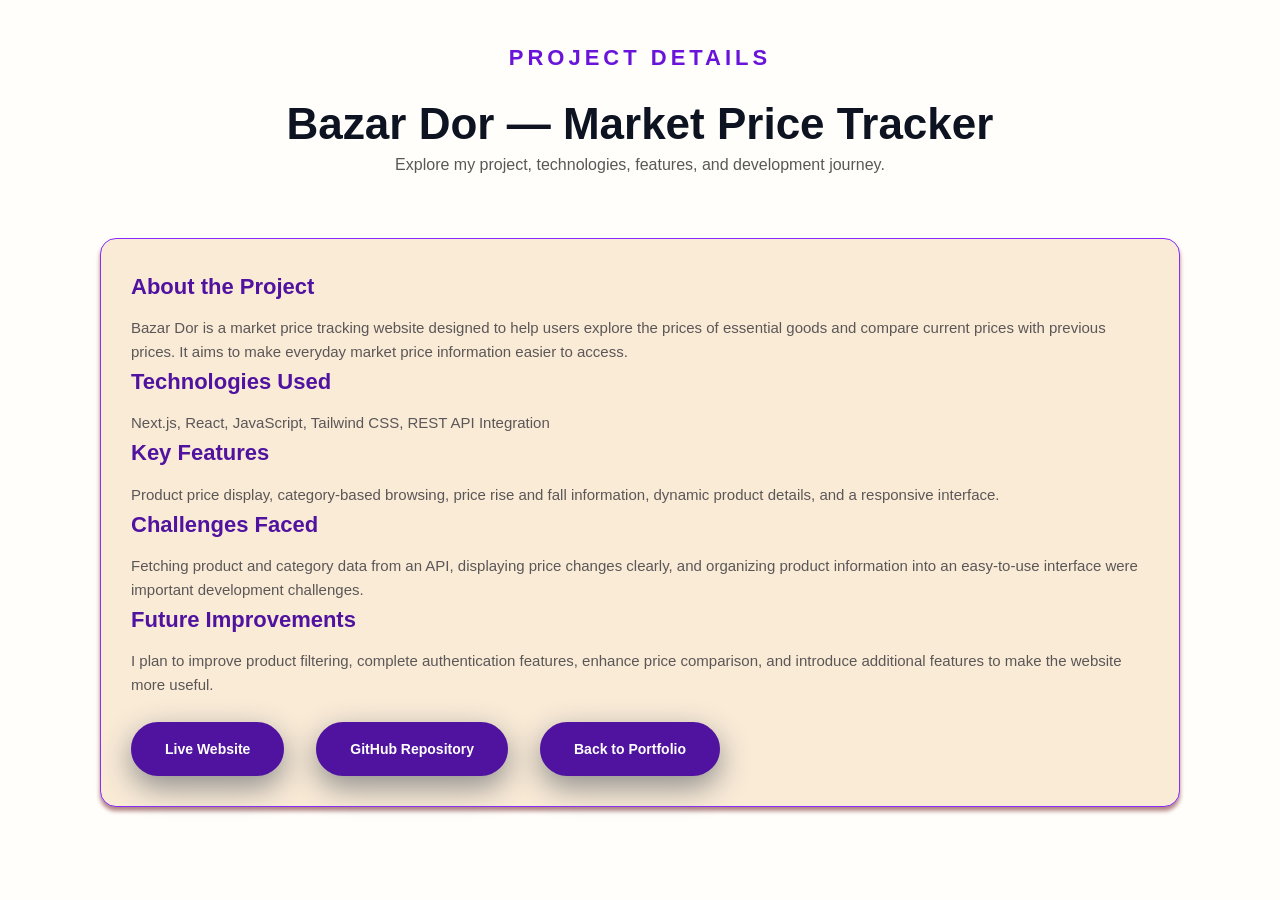
<file: project-bazardor.html>
<!doctype html>
<html lang="en">
  <head>
    <meta charset="UTF-8" />
    <meta name="viewport" content="width=device-width, initial-scale=1.0" />

    <title>Bazar Dor - Project Details | Esrat Jahan Eva</title>

    <link rel="stylesheet" href="style.css" />
  </head>

  <body>
    <section class="container" style="padding: 40px 20px">
      <div class="heading">
        <h4>PROJECT DETAILS</h4>
        <h2>Bazar Dor — Market Price Tracker</h2>
        <p>
          Explore my project, technologies, features, and development journey.
        </p>
      </div>

      <div class="education-card">
        <h3>About the Project</h3>
        <p>
          Bazar Dor is a market price tracking website designed to help users
          explore the prices of essential goods and compare current prices with
          previous prices. It aims to make everyday market price information
          easier to access.
        </p>

        <h3>Technologies Used</h3>
        <p>Next.js, React, JavaScript, Tailwind CSS, REST API Integration</p>

        <h3>Key Features</h3>
        <p>
          Product price display, category-based browsing, price rise and fall
          information, dynamic product details, and a responsive interface.
        </p>

        <h3>Challenges Faced</h3>
        <p>
          Fetching product and category data from an API, displaying price
          changes clearly, and organizing product information into an
          easy-to-use interface were important development challenges.
        </p>

        <h3>Future Improvements</h3>
        <p>
          I plan to improve product filtering, complete authentication features,
          enhance price comparison, and introduce additional features to make
          the website more useful.
        </p>

        <div
          style="margin-top: 25px; display: flex; flex-wrap: wrap; gap: 12px"
        >
          <a
            class="btn"
            href="https://bazar-dor-two-nu.vercel.app/"
            target="_blank"
            rel="noopener noreferrer"
          >
            Live Website
          </a>

          <a
            class="btn"
            href="https://github.com/esratcode/bazar-dor"
            target="_blank"
            rel="noopener noreferrer"
          >
            GitHub Repository
          </a>

          <a class="btn" href="index.html#project"> Back to Portfolio </a>
        </div>
      </div>
    </section>
  </body>
</html>
</file>
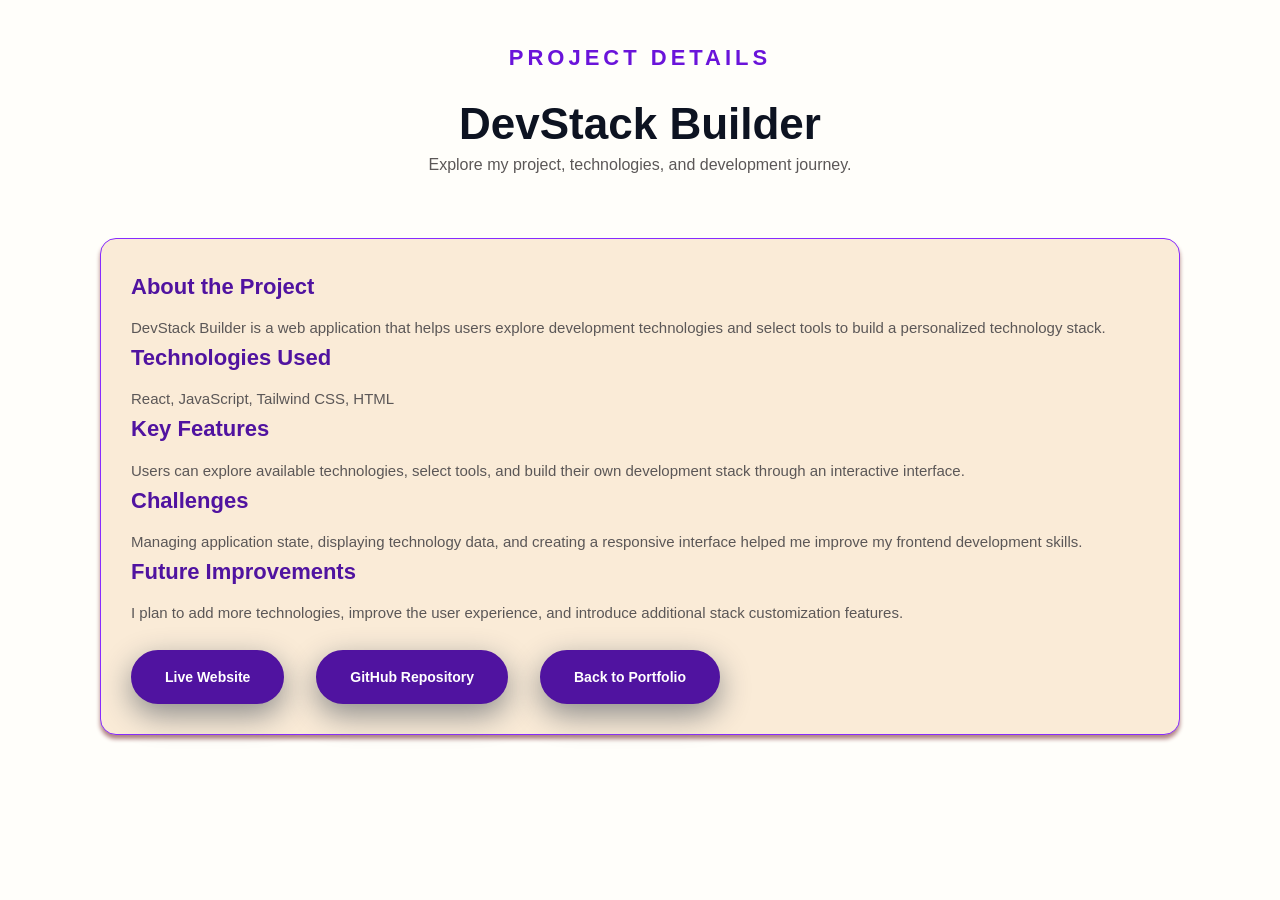
<file: project-devstack.html>
<!doctype html>
<html lang="en">
  <head>
    <meta charset="UTF-8" />
    <meta name="viewport" content="width=device-width, initial-scale=1.0" />
    <title>DevStack Builder - Project Details | Esrat Jahan Eva</title>
    <link rel="stylesheet" href="style.css" />
  </head>

  <body>
    <section class="container" style="padding: 40px 20px">
      <div class="heading">
        <h4>PROJECT DETAILS</h4>
        <h2>DevStack Builder</h2>
        <p>Explore my project, technologies, and development journey.</p>
      </div>

      <div class="education-card">
        <h3>About the Project</h3>
        <p>
          DevStack Builder is a web application that helps users explore
          development technologies and select tools to build a personalized
          technology stack.
        </p>

        <h3>Technologies Used</h3>
        <p>React, JavaScript, Tailwind CSS, HTML</p>

        <h3>Key Features</h3>
        <p>
          Users can explore available technologies, select tools, and build
          their own development stack through an interactive interface.
        </p>

        <h3>Challenges</h3>
        <p>
          Managing application state, displaying technology data, and creating a
          responsive interface helped me improve my frontend development skills.
        </p>

        <h3>Future Improvements</h3>
        <p>
          I plan to add more technologies, improve the user experience, and
          introduce additional stack customization features.
        </p>

        <div
          style="margin-top: 25px; display: flex; flex-wrap: wrap; gap: 12px"
        >
          <a
            class="btn"
            href="https://dev-stack-builder-eta.vercel.app/"
            target="_blank"
            rel="noopener noreferrer"
          >
            Live Website
          </a>

          <a
            class="btn"
            href="https://github.com/esratcode/DevStack-Builder"
            target="_blank"
            rel="noopener noreferrer"
          >
            GitHub Repository
          </a>

          <a class="btn" href="index.html#project"> Back to Portfolio </a>
        </div>
      </div>
    </section>
  </body>
</html>
</file>
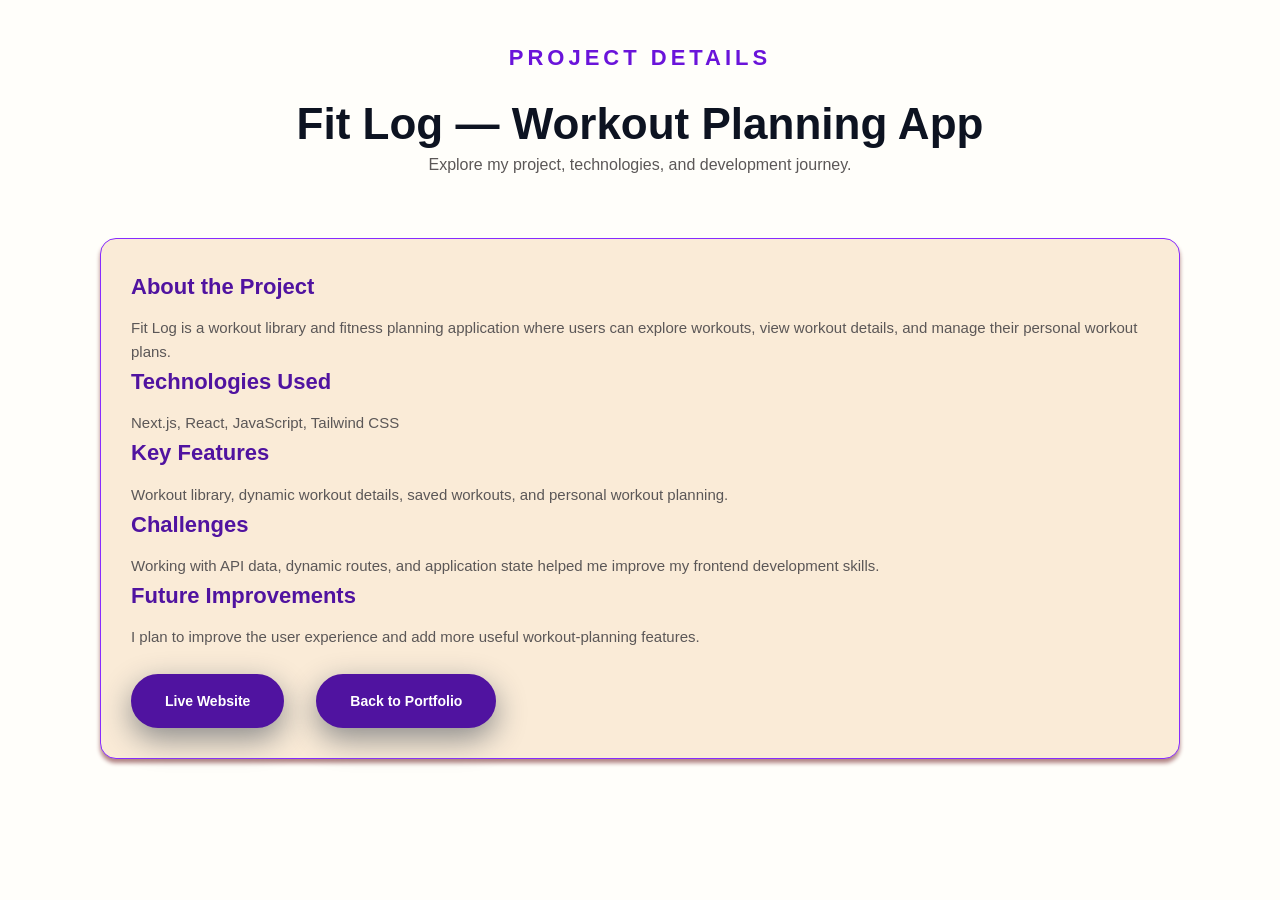
<file: project-fitlog.html>
<!doctype html>
<html lang="en">
  <head>
    <meta charset="UTF-8" />
    <meta name="viewport" content="width=device-width, initial-scale=1.0" />
    <title>Fit Log - Project Details | Esrat Jahan Eva</title>
    <link rel="stylesheet" href="style.css" />
  </head>

  <body>
    <section class="container" style="padding: 40px 20px">
      <div class="heading">
        <h4>PROJECT DETAILS</h4>
        <h2>Fit Log — Workout Planning App</h2>
        <p>Explore my project, technologies, and development journey.</p>
      </div>

      <div class="education-card">
        <h3>About the Project</h3>
        <p>
          Fit Log is a workout library and fitness planning application where
          users can explore workouts, view workout details, and manage their
          personal workout plans.
        </p>

        <h3>Technologies Used</h3>
        <p>Next.js, React, JavaScript, Tailwind CSS</p>

        <h3>Key Features</h3>
        <p>
          Workout library, dynamic workout details, saved workouts, and personal
          workout planning.
        </p>

        <h3>Challenges</h3>
        <p>
          Working with API data, dynamic routes, and application state helped me
          improve my frontend development skills.
        </p>

        <h3>Future Improvements</h3>
        <p>
          I plan to improve the user experience and add more useful
          workout-planning features.
        </p>

        <div
          style="margin-top: 25px; display: flex; flex-wrap: wrap; gap: 12px"
        >
          <a
            class="btn"
            href="https://fit-log-livid.vercel.app/"
            target="_blank"
            rel="noopener noreferrer"
          >
            Live Website
          </a>

          <a class="btn" href="index.html#project"> Back to Portfolio </a>
        </div>
      </div>
    </section>
  </body>
</html>
</file>
<file: style.css>
/* =========================
   GLOBAL STYLES
========================= */
* {
    margin: 0;
    padding: 0;
    font-family: "Plus Jakarta Sans", sans-serif;
    box-sizing: border-box;
}

html {
    scroll-behavior: smooth;
    scroll-padding-top: 100px;
}

body {
    background-color: #FFFEFA;
    color: #0D1321;
    line-height: 1.6;
}

img {
    max-width: 100%;
}

.container {
    width: 87.5%;
    max-width: 1400px;
    margin: 0 auto;
}

section,
#hero,
#project,
#experience,
#footer {
    scroll-margin-top: 100px;
}

/* =========================
   COMMON BUTTON
========================= */
.btn {
    display: inline-block;
    background-color: #5013a0;
    padding: 14px 32px;
    border: 2px solid #5013a0;
    border-radius: 30px;
    font-size: 14px;
    font-weight: bold;
    color: white;
    box-shadow: 0 11px 31px 0 #8C8C8C;
    cursor: pointer;
    margin-right: 20px;
    text-decoration: none;
    transition: all 0.3s ease;
}

.btn:hover {
    background-color: white;
    color: #0D1321;
    border-color: #350476;
}

.btn-white {
    background-color: white;
    color: black;
    border: 2px solid #872BFF;
}

/* =========================
   SECTION HEADINGS
========================= */
.heading {
    margin-bottom: 60px;
    text-align: center;
}

.heading h4 {
    font-size: 22px;
    text-transform: uppercase;
    color: #6A14DA;
    letter-spacing: 4px;
    font-weight: bold;
    margin-bottom: 20px;
}

.heading h2 {
    font-size: 44px;
    line-height: 1.3;
}

.heading p {
    color: #5B5757;
}

/* =========================
   NAVBAR
========================= */
#navbar {
    width: 100%;
    background-color: #FFFEFA;
    padding: 20px 0;
    position: sticky;
    top: 0;
    z-index: 1000;
    border-bottom: 1px solid #eee;
}

.nav-container {
    display: flex;
    align-items: center;
    justify-content: space-between;
    gap: 20px;
}

.logo {
    font-size: 25px;
    font-weight: 800;
    color: #5013a0;
    text-decoration: none;
    white-space: nowrap;
}

.logo span {
    color: #872BFF;
}

.nav-links {
    display: flex;
    align-items: center;
    gap: 25px;
    list-style: none;
}

.nav-links a {
    color: #0D1321;
    text-decoration: none;
    font-size: 14px;
    font-weight: 600;
    transition: color 0.3s ease;
}

.nav-links a:hover {
    color: #872BFF;
}

.nav-btn {
    display: inline-block;
    padding: 12px 24px;
    background-color: #5013a0;
    color: white;
    border: 1px solid #5013a0;
    border-radius: 30px;
    text-decoration: none;
    font-size: 14px;
    font-weight: bold;
    transition: all 0.3s ease;
    white-space: nowrap;
}

.nav-btn:hover {
    background-color: white;
    color: #5013a0;
}

/* =========================
   HERO SECTION
========================= */
#hero {
    padding-top: 20px;
    background-image: url("image/Hero-bg.png");
    background-size: 500px;
    background-repeat: no-repeat;
    background-position: right top;
    margin-bottom: 150px;
}

#hero-container {
    display: flex;
    align-items: center;
    justify-content: space-between;
    gap: 40px;
}

#hero-contain {
    flex: 1;
    padding: 60px 0 100px;
}

#hero-contain h1 {
    font-size: 48px;
    line-height: 1.3;
    margin-bottom: 30px;
}

#hero-contain h1 span {
    color: #872BFF;
}

#hero-contain p {
    font-size: 16px;
    color: #8A8A8A;
    font-weight: 500;
    line-height: 26px;
    margin-bottom: 30px;
}

#hero-image {
    flex: 1;
    text-align: center;
}

#hero-image img {
    width: 500px;
    max-height: 600px;
    object-fit: contain;
    vertical-align: middle;
}

/* =========================
   ABOUT ME
========================= */
#about {
    margin-bottom: 150px;
}

.about-content {
    display: flex;
    align-items: center;
    justify-content: center;
    gap: 60px;
}

.about-image {
    flex: 0 1 350px;
    text-align: center;
}

.about-image img {
    width: 320px;
    max-width: 100%;
    border-radius: 20px;
    object-fit: cover;
}

.about-text {
    flex: 1;
}

.about-text h3 {
    font-size: 28px;
    line-height: 1.4;
    color: #5013a0;
    margin-bottom: 20px;
}

.about-text p {
    font-size: 16px;
    color: #5B5757;
    line-height: 1.8;
    margin-bottom: 18px;
}

.about-btn {
    margin-top: 10px;
}

/* =========================
   SKILLS SECTION
========================= */
#skill {
    margin-bottom: 150px;
}

.skills-intro {
    margin-top: 15px;
    color: #5B5757;
}

.card-box {
    display: flex;
    justify-content: center;
    align-items: stretch;
    gap: 30px;
    flex-wrap: wrap;
    margin-bottom: 30px;
}

.card {
    background-color: antiquewhite;
    flex: 1 1 260px;
    max-width: 350px;
    min-width: 0;
    border: 1px solid blue;
    border-radius: 12px;
    padding: 40px;
    text-align: center;
    box-shadow: 0 4px 4px #b18383;
    margin-bottom: 30px;
    transition: transform 0.3s ease;
}

.card:hover {
    transform: translateY(-5px);
}

.card img {
    width: 65px;
    height: 65px;
    object-fit: contain;
    margin-bottom: 20px;
}

.card h3 {
    font-size: 22px;
    font-weight: bolder;
    margin-bottom: 15px;
}

.card p {
    font-size: 14px;
    color: #0D1321;
    line-height: 1.7;
    margin-bottom: 15px;
}

.card a {
    color: #5013a0;
    font-weight: bold;
}

/* =========================
   EDUCATION SECTION
========================= */
#education {
    margin-bottom: 150px;
}

.education-list {
    display: flex;
    flex-direction: column;
    gap: 25px;
    max-width: 850px;
    margin: 0 auto;
}

.education-card {
    background-color: antiquewhite;
    border: 1px solid #872BFF;
    border-radius: 16px;
    padding: 30px;
    box-shadow: 0 4px 4px #b18383;
    transition: transform 0.3s ease;
}

.education-card:hover {
    transform: translateY(-3px);
}

.education-card h3 {
    font-size: 22px;
    color: #5013a0;
    margin-bottom: 12px;
}

.education-card h4 {
    font-size: 17px;
    margin-bottom: 10px;
}

.education-card p {
    color: #5B5757;
    font-size: 15px;
}

/* =========================
   PROJECTS SECTION
========================= */
#project {
    margin-bottom: 150px;
}

.project-box {
    width: 100%;
}

.project-card {
    padding: 40px;
    background-color: white;
    border: 1px solid #872BFF;
    border-radius: 20px;
    display: flex;
    gap: 35px;
    align-items: center;
    margin-bottom: 40px;
    box-shadow: 0 4px 10px #b1838320;
}

.project-img {
    flex: 0 1 400px;
    min-width: 0;
}

.project-img img {
    display: block;
    width: 100%;
    max-width: 400px;
    border-radius: 20px;
    object-fit: cover;
}

.project-content {
    flex: 1;
    min-width: 0;
}

.project-content h3 {
    font-size: 30px;
    color: #5013a0;
    line-height: 1.4;
    margin-bottom: 15px;
}

.project-content p {
    color: #5B5757;
    line-height: 1.8;
    margin-bottom: 20px;
}

.project-content .btn {
    margin-top: 5px;
}

/* =========================
   EXPERIENCE SECTION
========================= */
#experience {
    margin-bottom: 150px;
}

.company-card {
    display: flex;
    justify-content: center;
    align-items: center;
    flex-wrap: wrap;
    gap: 30px;
}

.brands {
    padding: 30px;
    background-color: white;
    box-shadow: 0 4px 3px #b18383;
    border-radius: 16px;
    display: flex;
    justify-content: center;
    align-items: center;
    min-width: 130px;
    min-height: 100px;
}

.brands img {
    max-width: 130px;
    max-height: 65px;
    object-fit: contain;
}

.btn-containter {
    text-align: center;
    padding: 60px 0;
}

/* =========================
   CONTACT SECTION
========================= */
#contact {
    margin-bottom: 100px;
    scroll-margin-top: 100px;
}

.contact-content {
    max-width: 800px;
    margin: 0 auto;
    text-align: center;
    background-color: antiquewhite;
    border: 1px solid #872BFF;
    border-radius: 20px;
    padding: 40px;
    box-shadow: 0 4px 4px #b18383;
}

.contact-content p {
    font-size: 16px;
    color: #5B5757;
    line-height: 1.8;
    margin-bottom: 20px;
}

.contact-links {
    display: flex;
    justify-content: center;
    align-items: center;
    flex-wrap: wrap;
    gap: 15px;
    margin-top: 25px;
}

.contact-links a {
    color: #5013a0;
    font-weight: bold;
    overflow-wrap: anywhere;
}

/* =========================
   FOOTER
========================= */
#footer {
    padding: 30px 0;
    border-top: 1px solid #eee;
}

#footer-container {
    display: flex;
    justify-content: space-between;
    align-items: center;
    gap: 20px;
}

#footer-text p {
    font-size: 16px;
    color: #5B5757;
}

.icons {
    display: flex;
    align-items: center;
    gap: 15px;
}

.icon img {
    width: 28px;
    height: 28px;
    object-fit: contain;
    transition: transform 0.3s ease;
}

.icon img:hover {
    transform: translateY(-3px);
}

/* =========================
   RESPONSIVE: TABLETS
========================= */
@media (max-width: 1024px) {
    .container {
        width: 90%;
    }

    .nav-links {
        gap: 15px;
    }

    .nav-links a {
        font-size: 13px;
    }

    #hero-contain h1 {
        font-size: 40px;
    }

    #hero-image img {
        width: 400px;
    }

    .heading h2 {
        font-size: 36px;
    }

    .about-content {
        gap: 35px;
    }

    .project-card {
        padding: 30px;
        gap: 25px;
    }

    .project-content h3 {
        font-size: 26px;
    }
}

/* =========================
   RESPONSIVE: MOBILE
========================= */
@media (max-width: 768px) {
    .container {
        width: 90%;
    }

    #navbar {
        padding: 15px 0;
        position: relative;
    }

    .nav-container {
        flex-direction: column;
        gap: 15px;
    }

    .nav-links {
        justify-content: center;
        flex-wrap: wrap;
        gap: 12px 20px;
    }

    .nav-links a {
        font-size: 13px;
    }

    .nav-btn {
        padding: 10px 22px;
    }

    #hero {
        background-size: 300px;
        margin-bottom: 90px;
    }

    #hero-container {
        flex-direction: column;
        align-items: center;
        gap: 20px;
    }

    #hero-contain {
        padding: 40px 0 10px;
        text-align: center;
    }

    #hero-contain h1 {
        font-size: 36px;
        margin-bottom: 20px;
    }

    #hero-contain p {
        font-size: 15px;
    }

    #hero-contain .btn {
        margin: 5px;
        padding: 12px 20px;
    }

    #hero-image img {
        width: 330px;
        max-height: 400px;
    }

    .heading {
        margin-bottom: 40px;
    }

    .heading h4 {
        font-size: 18px;
        margin-bottom: 15px;
    }

    .heading h2 {
        font-size: 30px;
    }

    #about,
    #skill,
    #education,
    #project,
    #experience {
        margin-bottom: 90px;
    }

    .about-content {
        flex-direction: column;
        gap: 30px;
    }

    .about-image {
        flex: auto;
    }

    .about-image img {
        width: 260px;
    }

    .about-text {
        text-align: center;
    }

    .about-text h3 {
        font-size: 24px;
    }

    .card-box {
        gap: 10px;
        margin-bottom: 10px;
    }

    .card {
        flex: 1 1 100%;
        max-width: 100%;
        padding: 30px 25px;
        margin-bottom: 20px;
    }

    .education-card {
        padding: 25px;
    }

    .education-card h3 {
        font-size: 19px;
    }

    .project-card {
        flex-direction: column;
        align-items: stretch;
        padding: 22px;
        gap: 25px;
        margin-bottom: 30px;
    }

    .project-img {
        flex: auto;
    }

    .project-img img {
        width: 100%;
        max-width: 100%;
    }

    .project-content h3 {
        font-size: 25px;
    }

    .project-content .btn {
        margin-right: 0;
    }

    .brands {
        padding: 20px;
        min-width: 100px;
    }

    .brands img {
        max-width: 100px;
    }

    .btn-containter {
        padding: 35px 0;
    }

    .contact-content {
        padding: 25px 20px;
    }

    #footer-container {
        flex-direction: column;
        text-align: center;
    }

    #footer-text p {
        font-size: 14px;
    }
}

/* =========================
   RESPONSIVE: SMALL PHONES
========================= */
@media (max-width: 400px) {
    .logo {
        font-size: 22px;
    }

    .nav-links {
        gap: 10px 14px;
    }

    .nav-links a {
        font-size: 12px;
    }

    #hero-contain h1 {
        font-size: 30px;
    }

    #hero-image img {
        width: 260px;
    }

    .heading h2 {
        font-size: 26px;
    }

    .btn {
        padding: 12px 20px;
        font-size: 13px;
        margin-right: 5px;
    }

    .project-card {
        padding: 16px;
    }

    .education-card {
        padding: 20px;
    }
}


/* Contact Section */
#contact {
    margin-bottom: 100px;
    scroll-margin-top: 100px;
}

.contact-content {
    max-width: 800px;
    margin: 0 auto;
    padding: 35px;
    text-align: center;
    background-color: antiquewhite;
    border: 1px solid #872BFF;
    border-radius: 16px;
    box-shadow: 0 4px 4px #b18383;
}

.contact-content h3 {
    color: #5013a0;
    font-size: 26px;
    margin-bottom: 15px;
}

.contact-content p {
    color: #5B5757;
    line-height: 1.8;
    margin-bottom: 25px;
}

.contact-links {
    display: flex;
    justify-content: center;
    flex-wrap: wrap;
    gap: 15px;
}

.contact-links .btn {
    display: inline-block;
    text-decoration: none;
    cursor: pointer;
}

#contact .heading p {
    color: #5B5757;
    line-height: 1.7;
    margin-top: 15px;
}

@media (max-width: 600px) {
    .contact-content {
        padding: 25px 15px;
    }

    .contact-links {
        flex-direction: column;
        align-items: center;
    }

    .contact-links .btn {
        width: 100%;
        max-width: 250px;
        text-align: center;
    }
}
</file>
